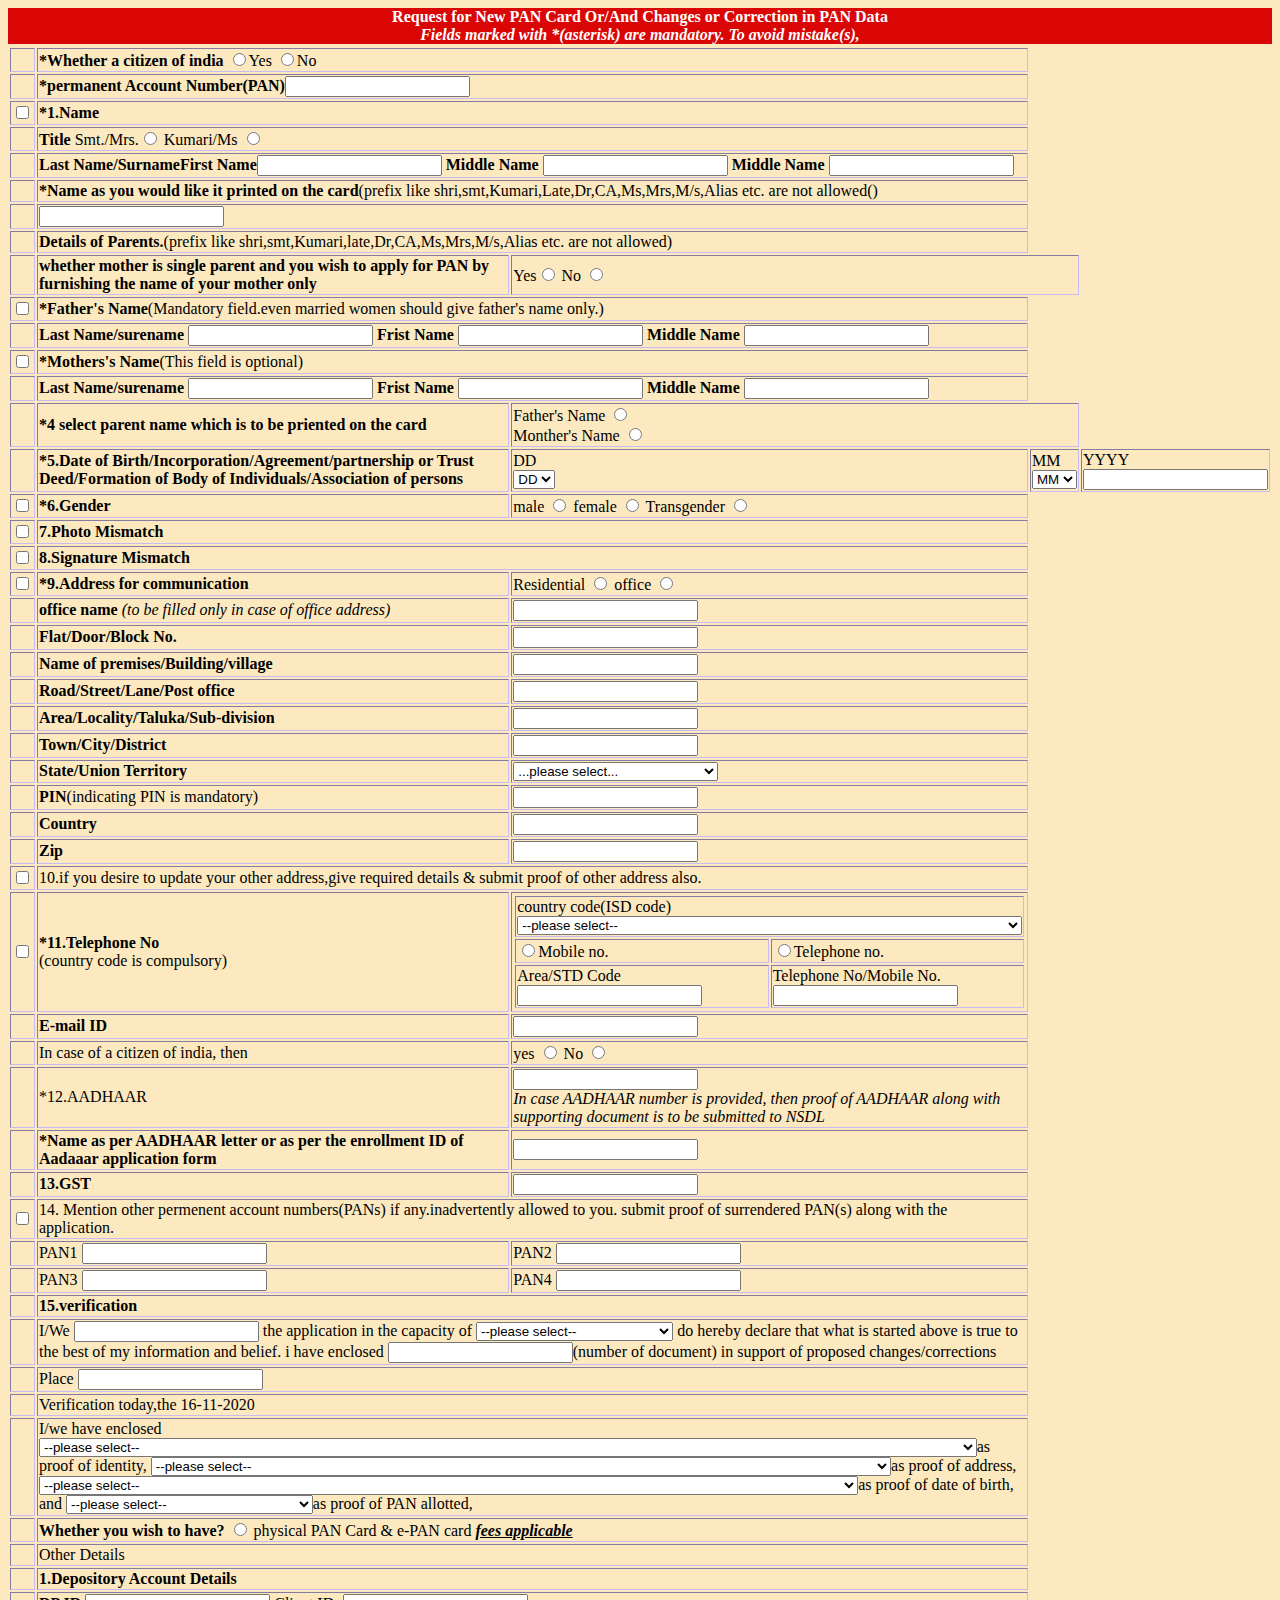
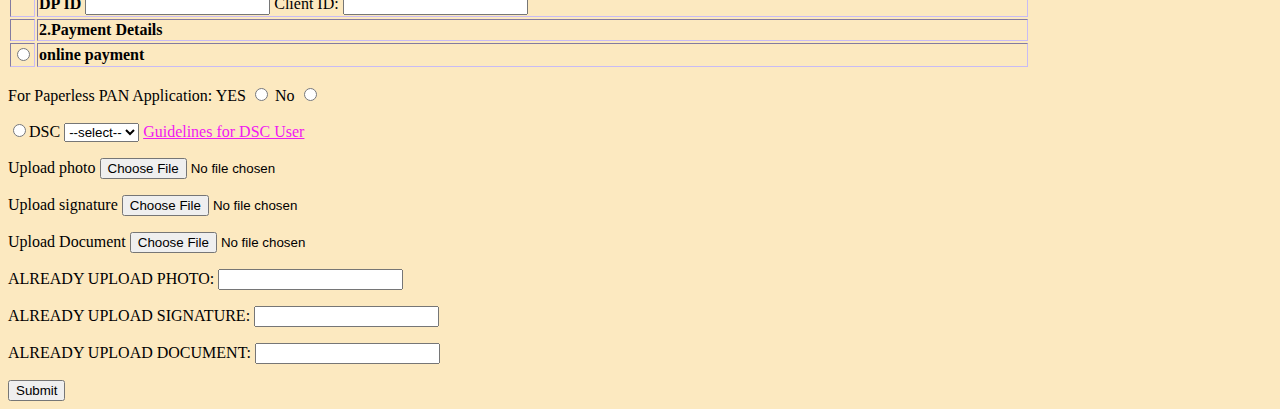
<file: Pancard registration/index.html>
<!DOCTYPE html>
<html lang="en">
<head>
    <meta charset="UTF-8">
    <meta http-equiv="X-UA-Compatible" content="IE=edge">
    <meta name="viewport" content="width=device-width, initial-scale=1.0">
    <title>PAN card registration</title>
    <style> 
     body{
         background-color: rgb(252, 233, 192);
     }
    </style>
</head>
<body>

    <form action="">
        <div style="background-color: rgb(218, 6, 6); text-align: center; color: white; margin-top: -13px;">
            <h4>Request for New PAN Card Or/And Changes or Correction in PAN Data<br><i>Fields marked with *(asterisk) are mandatory. To avoid mistake(s),</i></h4>
        </div>
       <table style="border-style: none; border-color: rgb(200, 187, 245); margin-top: -20px;" border="1" >
           <tr>
               <td>

               </td>
               <td colspan="2">
                    <label><strong>*Whether a citizen of india</strong></label> 
                    <input type="radio" name="Yes">Yes 
                    <input type="radio" name="No">No
                </td>
           </tr>
           <tr>
               <td>

                 </td>
              <td colspan="2">
                <label>
                      <strong>*permanent Account Number(PAN)</strong><input type="number">
                  </label>
              </td>
           </tr>
           <tr>
               <td>
                  <input type="checkbox">
               </td>
               <td colspan="2">
                  <strong>*1.Name</strong>
               </td>
           </tr>
           <tr>
               <td></td>
               <td colspan="2">
                <strong>Title</strong> Smt./Mrs.<input type="radio">  Kumari/Ms <input type="radio"> 
               </td>
           </tr>
           <tr>
               <td></td>
               <td colspan="2">
                  <strong> <label>Last Name/Surname</label>First Name<input type="text">   <label for="">Middle Name</label> <input type="text">   <label for="">Middle Name</label> <input type="text"></strong>
               </td>
           </tr>
           <tr>
               <td></td>
               <td colspan="2">
                <strong>*Name as you would like it printed on the card</strong>(prefix like shri,smt,Kumari,Late,Dr,CA,Ms,Mrs,M/s,Alias etc. are not allowed()
               </td>
           </tr>
           <tr>
               <td></td>
               <td colspan="2">
                <input type="text">
               </td>
           </tr>
           <tr>
               <td></td>
               <td colspan="2">
                   <strong>Details of Parents.</strong>(prefix like shri,smt,Kumari,late,Dr,CA,Ms,Mrs,M/s,Alias etc. are not allowed)
               </td>
           </tr>
           <tr>
               <td></td>
               <td>
                <label><strong>whether mother is single parent and you wish to apply for PAN by furnishing the name of your mother only</strong></label> 
               </td>
               <td colspan="2">
                Yes<input type="radio"> No <input type="radio">
               </td>
           </tr>
           <tr>
                <td>
                    <input type="checkbox">
                </td>
                <td colspan="2">
                    <strong>
                        *Father's Name</strong>(Mandatory field.even married women should give father's name only.)
                </td>
           </tr>
           <tr>
               <td></td>
               <td colspan="2">
                     <strong>
                        <label for="">Last Name/surename <input type="text"></label>
                        <label for="">Frist Name <input type="text"></label>
                        <label for="">Middle Name <input type="text"></label>
                     </strong>
               </td>
             </tr>
           <tr>
               <td>
                <input type="checkbox">
               </td>
               <td colspan="2">
               <strong> *Mothers's Name</strong>(This field is optional)
               </td>
           </tr>
           <tr>
               <td></td>
               <td colspan="2">
                  <strong>
                    <label>Last Name/surename <input type="text"></label>
                    <label>Frist Name <input type="text"></label>
                    <label>Middle Name <input type="text"></label>
                  </strong>
               </td>
           </tr>
           <tr>
               <td></td>
               <td>
                <label><strong>*4 select parent name which is to be priented on the card</strong></label>
               </td>
               <td colspan="2">
                <label>Father's Name <input type="radio"></label> <br>
                <label>Monther's Name <input type="radio"></label>
               </td>
           </tr>
           <tr>
               <td></td>
               <td>
                 <strong> *5.Date of Birth/Incorporation/Agreement/partnership or Trust Deed/Formation of Body of Individuals/Association of persons</strong> 
               </td>
               <td>
                   <label>DD</label> <br>
                 <select name="dd" id="dd">
                    <option value="dd">DD</option>
                    <option value="1">1</option>
                    <option value="2">2</option>
                    <option value="3">3</option>
                    <option value="4">4</option>
                    <option value="5">5</option>
                    <option value="6">6</option>
                    <option value="7">7</option>
                    <option value="8">8</option>
                    <option value="9">9</option>
                   <option value="10">10</option>
                   <option value="11">11</option>
                   <option value="12">12</option>
                   <option value="13">13</option>
                   <option value="14">14</option>
                   <option value="15">15</option>
                   <option value="16">16</option>
                   <option value="17">17</option>
                   <option value="18">18</option>
                   <option value="19">19</option>
                   <option value="20">20</option>
                   <option value="21">21</option>
                   <option value="22">22</option>
                   <option value="23">23</option>
                   <option value="24">24</option>
                   <option value="25">25</option>
                   <option value="26">26</option>
                   <option value="27">27</option>
                   <option value="28">28</option>
                   <option value="29">29</option>
                   <option value="30">30</option>
                   <option value="31">31</option>
                  </select>
                </td>
                 <td>
                    <label>MM</label> <br>
                   <select name="mm" id="mm">
                       <option value="mm">MM</option>
                       <option value="1">1</option>
                       <option value="2">2</option>
                       <option value="3">3</option>
                       <option value="4">4</option>
                       <option value="5">5</option>
                       <option value="6">6</option>
                       <option value="7">7</option>
                       <option value="8">8</option>
                       <option value="9">9</option>
                      <option value="10">10</option>
                      <option value="11">11</option>
                      <option value="12">12</option>
                    </select>
                 </td>
               <td>
                <label>YYYY</label> <br>
                <input type="number">
               </td>
           </tr>
           <tr>
               <td><input type="checkbox"></td>
               <td>
                  <strong> *6.Gender</strong>
               </td>
               <td>
                   <label for="">male </label><input type="radio">
                   <label for="">female </label><input type="radio">
                   <label for="">Transgender </label><input type="radio">
               </td>
           </tr>
           <tr>
               <td><input type="checkbox"></td>
               <td colspan="2">
                 <strong> 7.Photo Mismatch</strong>
               </td>
           </tr>
           <tr>
               <td><input type="checkbox"></td>
               <td colspan="2">
                  <strong>  8.Signature Mismatch</strong>
               </td>
           </tr>
           <tr>
               <td><input type="checkbox"></td>
               <td>
                  <strong>*9.Address for communication</strong> 
               </td>
               <td>
                <label for="">Residential</label> <input type="radio">
                <label for="">office</label> <input type="radio">
               </td>
           </tr>
           <tr>
               <td></td>
               <td>
                <strong>office name</strong> <em>(to be filled only in case of office address)</em>
               </td>
               <td>
                   <input type="text">
               </td>
           </tr>
           <tr>
               <td></td>
               <td>
                <strong>Flat/Door/Block No.</strong>
               </td>
               <td>
                   <input type="number">
               </td>
           </tr>
           <tr>
               <td></td>
               <td><strong>Name of premises/Building/village</strong></td>
               <td><input type="text"></td>
           </tr>
           <tr>
            <td></td>
            <td><strong>Road/Street/Lane/Post office</strong></td>
            <td><input type="text"></td>
          </tr>
          <tr>
            <td></td>
            <td><strong>Area/Locality/Taluka/Sub-division</strong></td>
            <td><input type="text"></td>
        </tr>
         <tr>
             <td></td>
             <td><strong>Town/City/District</strong></td>
             <td><input type="text"></td>
         </tr>
         <tr>
            <td></td>
            <td><strong>State/Union Territory</strong></td>
            <td>
                <select style="width: 40%;" >
                    <option>...please select...</option>
                </select>
            </td>
        </tr>
         <tr>
             <td></td>
             <td><strong>PIN</strong>(indicating PIN is mandatory)</td>
             <td><input type="number"></td>
         </tr>

         <tr>
             <td></td>
             <td><strong>Country</strong></td>
             <td> <input type="text"> </td>
         </tr>
         <tr>
             <td></td>
             <td><strong>Zip</strong></td>
             <td><input type="text"></td>
         </tr>
         <tr>
             <td><input type="checkbox"></td>
             <td colspan="2">10.if you desire to update your other address,give required details & submit proof of other address also.</td>
         </tr>
         <tr>
             <td><input type="checkbox"></td>
             <td><strong>*11.Telephone No</strong> <br>(country code is compulsory)</td>
             <td colspan="1">
                 <table  style="width: 100%; border-color: rgb(200, 187, 245); border-style: none;" border="1">
                        <tr>
                            <td colspan="2">country code(ISD code) <br>
                                <select style="width: 100%;" name="" id="">
                                    <option value="">--please select--</option>
                                </select>
                            </td>
                        </tr>
                        <tr>
                            <td><input type="radio">Mobile no.</td>
                            <td><input type="radio">Telephone no.</td>
                        </tr>
                        <tr>
                            <td>Area/STD Code <br><input type="number"></td>
                            <td>Telephone No/Mobile No. <br><input type="number"></td>
                        </tr>
                 </table>
             </td>
         </tr>
         <tr>
             <td></td>
             <td><strong>E-mail ID</strong></td>
             <td><input type="email"></td>
         </tr>
         <tr>
            <td></td>
            <td>In case of a citizen of india, then</td>
            <td>yes <input type="radio"> No <input type="radio"></td>
        </tr>
        <tr>
            <td></td>
            <td>*12.AADHAAR</td>
            <td><input type="text"> <br> <em>In case AADHAAR number is provided, then proof of AADHAAR along with supporting document is to be submitted to NSDL</em></td>
        </tr>
         <tr>
             <td></td>
             <td><strong>*Name as per AADHAAR letter or as per the enrollment ID of Aadaaar application form</strong></td>
             <td><input type="text"></td>
         </tr>
         <tr>
             <td></td>
             <td><strong>13.GST</strong></td>
             <td><input type="text"></td>
         </tr>
         <tr>
             <td><input type="checkbox"></td>
             <td colspan="2">14. Mention other permenent account numbers(PANs) if any.inadvertently allowed to you. submit proof of surrendered PAN(s) along with the application.</td>
         </tr>
         <tr>
             <td></td>
             <td>PAN1 <input type="number"></td>
             <td>PAN2 <input type="number"></td>
         </tr>
         <tr>
             <td></td>
             <td>PAN3 <input type="number"></td>
             <td>PAN4 <input type="number"></td>
         </tr>
         <tr>
             <td></td>
             <td colspan="2"><strong>15.verification</strong></td>
         </tr>
         <tr>
             <td></td>
             <td colspan="2">I/We <input type="text"> the application in the capacity of <select style="width: 20%;"><option>--please select--</option></select> do hereby declare that what is started above is true to the best of my information and belief.  i have enclosed <input type="number">(number of document) in support of proposed changes/corrections</td>
         </tr>
         <tr>
            <td></td>
            <td colspan="2">Place <input type="text"></td> 
         </tr>
         <tr>
             <td></td>
             <td colspan="2">Verification today,the 16-11-2020</td>
         </tr>
         <tr>
             <td></td>
             <td colspan="2">I/we have enclosed <br>
                <select style="width: 95%;">
                    <option>--please select--</option>
                </select>as proof of identity,
                <select style="width: 75%;">
                    <option>--please select--</option>
                </select>as proof of address,
                <select style="width: 83%;">
                    <option>--please select--</option>
                </select>as proof of date of birth, and
                <select style="width: 25%;">
                    <option>--please select--</option>
                </select>as proof of PAN allotted,
            </td>
         </tr>
         <tr>
             <td></td>
             <td colspan="2"><strong>Whether you wish to have? </strong><input type="radio"> physical PAN Card & e-PAN card <strong><u><em>fees applicable</em></u></strong></td>
         </tr>
         <tr>
             <td></td>
             <td colspan="2">Other Details</td>
         </tr>
         <tr>
             <td></td>
             <td colspan="2"><strong>1.Depository Account Details</strong></td>
         </tr>
         <tr>
             <td></td>
             <td colspan="2"><strong>DP ID</strong> <input type="number"> Client ID: <input type="number"></td>
         </tr>
         <tr>
             <td></td>
             <td colspan="2"><strong>2.Payment Details</strong></td>
         </tr>
         <tr>
             <td><input type="radio"></td>
             <td colspan="2"><strong>online payment</strong></td>
         </tr>
        </table> 
        
       <p> For Paperless PAN Application: YES <input type="radio"> No <input type="radio"></p>

       <label><input type="radio">DSC <select><option>--select--</option></select> <u style="color: rgb(240, 25, 240);">Guidelines for DSC User</u></label><br>

       <p>Upload photo <input type="file"></p>

       <p>Upload signature <input type="file"></p>

       <p>Upload Document <input type="file"></p>

       <p>ALREADY UPLOAD PHOTO: <input type="text"></p>

       <p>ALREADY UPLOAD SIGNATURE: <input type="text"></p>

       <p>ALREADY UPLOAD DOCUMENT: <input type="text"></p>

       <input type="submit">
    </form>
</body>
</html>
</file>
